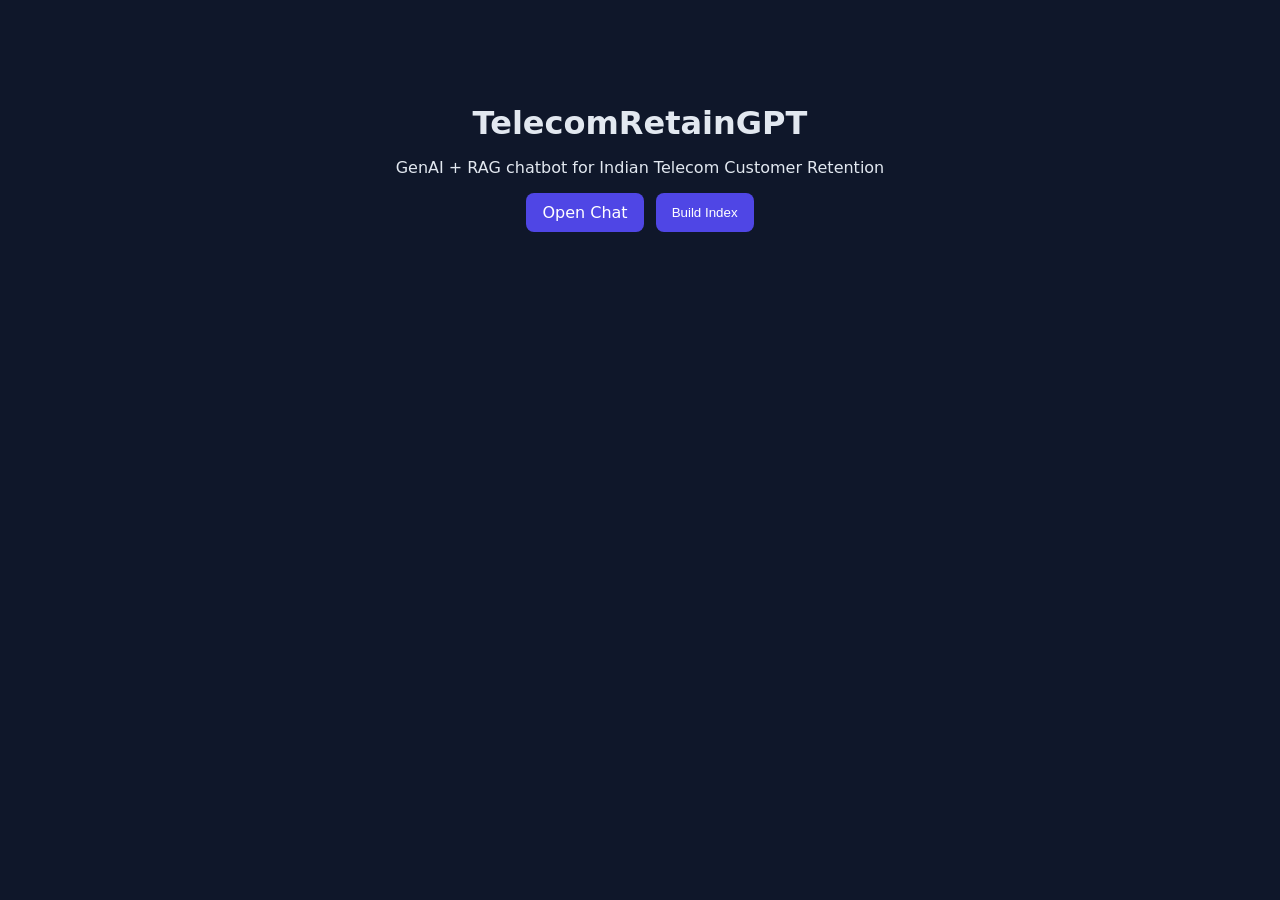
<file: Customer Retention in Telecom/TelecomRetainGPT/frontend/index.html>
<!DOCTYPE html>
<html lang="en">
<head>
  <meta charset="UTF-8" />
  <meta name="viewport" content="width=device-width, initial-scale=1.0" />
  <title>TelecomRetainGPT</title>
  <link rel="stylesheet" href="./css/style.css" />
</head>
<body>
  <div class="container">
    <h1>TelecomRetainGPT</h1>
    <p>GenAI + RAG chatbot for Indian Telecom Customer Retention</p>
    <div class="actions">
      <a class="button" href="./chat.html">Open Chat</a>
      <button id="ingestBtn">Build Index</button>
    </div>
    <div id="status"></div>
  </div>
  <script src="./js/api.js"></script>
  <script>
    const btn = document.getElementById('ingestBtn');
    const status = document.getElementById('status');
    btn.addEventListener('click', async () => {
      status.textContent = 'Building index...';
      try {
        const res = await window.TelecomAPI.ingest();
        status.textContent = `Chunks: ${res.chunks}, Vectors: ${res.vectors}, Saved: ${res.saved}`;
      } catch (e) {
        status.textContent = 'Ingest failed';
      }
    });
  </script>
</body>
</html>
</file>
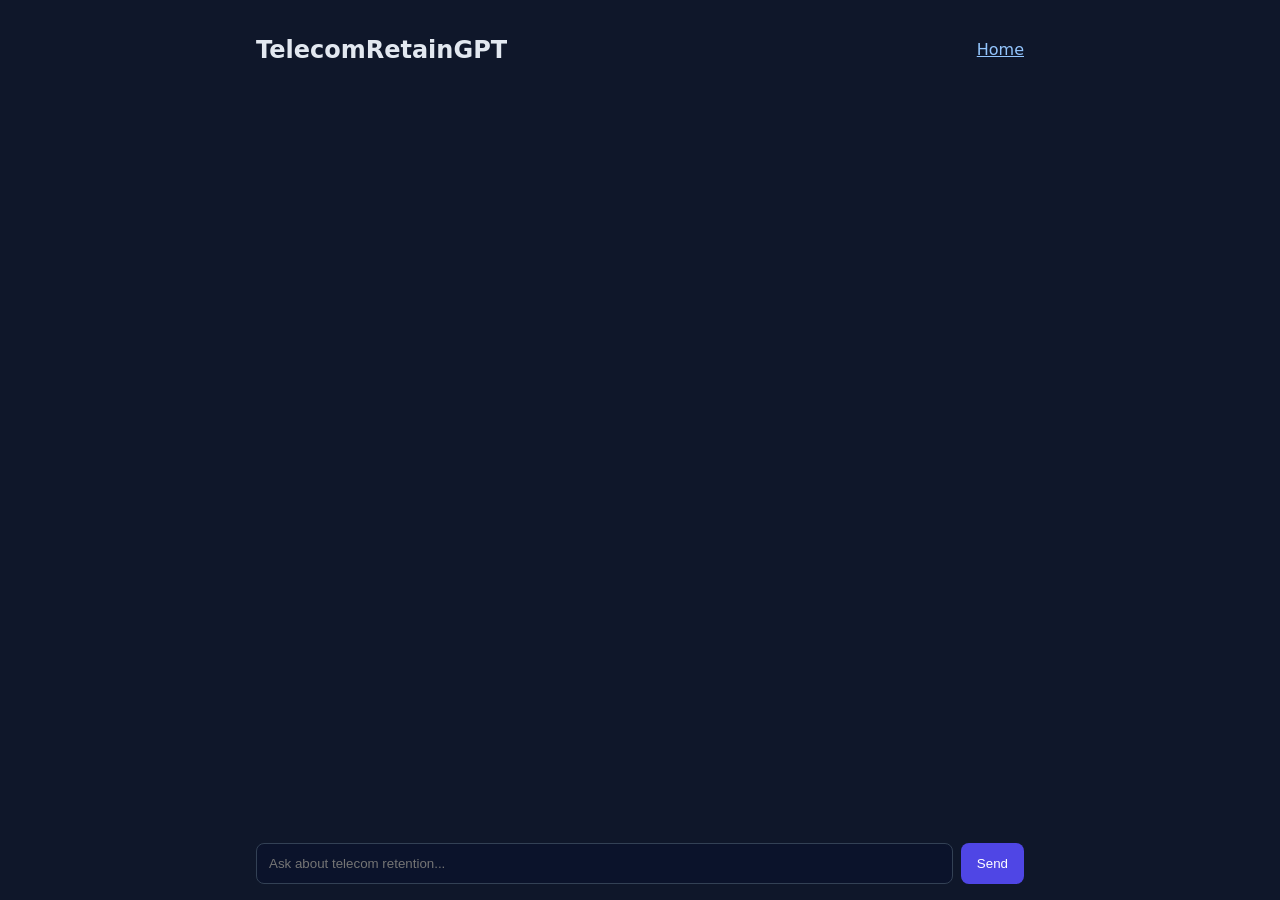
<file: Customer Retention in Telecom/TelecomRetainGPT/frontend/chat.html>
<!DOCTYPE html>
<html lang="en">
<head>
  <meta charset="UTF-8" />
  <meta name="viewport" content="width=device-width, initial-scale=1.0" />
  <title>TelecomRetainGPT Chat</title>
  <link rel="stylesheet" href="./css/style.css" />
</head>
<body>
  <div class="chat-container">
    <header>
      <h2>TelecomRetainGPT</h2>
      <a class="link" href="./index.html">Home</a>
    </header>
    <div id="messages" class="messages"></div>
    <div class="composer">
      <input id="msgInput" placeholder="Ask about telecom retention..." />
      <button id="sendBtn">Send</button>
    </div>
  </div>
  <script src="./js/api.js"></script>
  <script src="./js/main.js"></script>
</body>
</html>
</file>
<file: Customer Retention in Telecom/TelecomRetainGPT/frontend/css/style.css>
body{font-family:system-ui,-apple-system,Segoe UI,Roboto,Arial,sans-serif;margin:0;background:#0f172a;color:#e2e8f0}
.container{max-width:720px;margin:80px auto;padding:24px;text-align:center}
h1{margin:0 0 8px}
.actions{display:flex;gap:12px;justify-content:center;margin:16px 0}
.button,button{padding:10px 16px;border:none;background:#4f46e5;color:#fff;border-radius:8px;text-decoration:none;cursor:pointer}
.button:hover,button:hover{background:#4338ca}
#status{margin-top:8px;opacity:.9}
.chat-container{max-width:800px;margin:0 auto;display:flex;flex-direction:column;min-height:100vh}
header{display:flex;justify-content:space-between;align-items:center;padding:16px}
.messages{flex:1;padding:16px;display:flex;flex-direction:column;gap:12px}
.msg{padding:12px;border-radius:8px;max-width:70%}
.msg.user{align-self:flex-end;background:#1d4ed8}
.msg.bot{align-self:flex-start;background:#334155}
.composer{display:flex;gap:8px;padding:16px}
.composer input{flex:1;padding:12px;border-radius:8px;border:1px solid #334155;background:#0b132b;color:#e2e8f0}
.link{color:#93c5fd}
</file>
